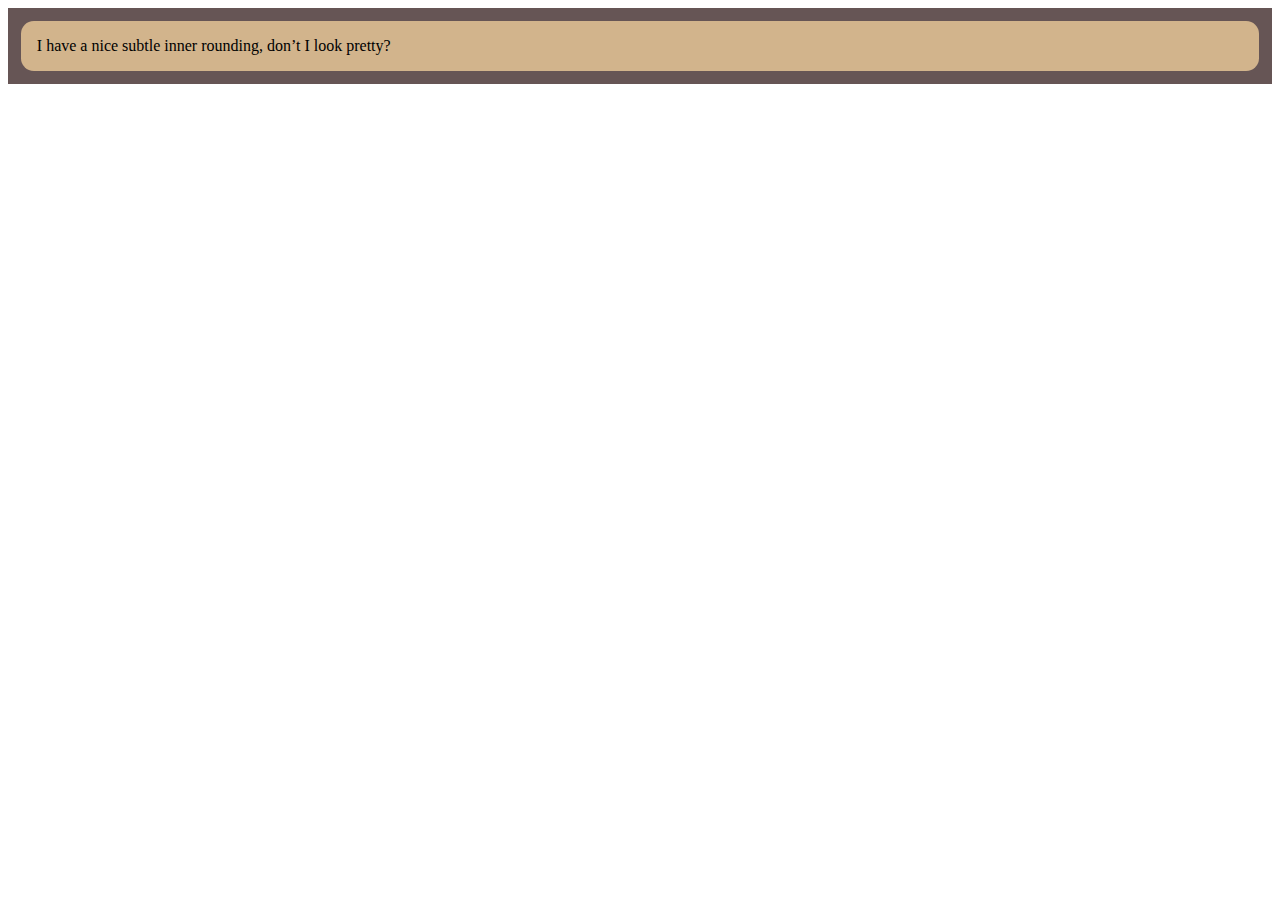
<file: Chapter 2/index.html>
<!DOCTYPE html>
<html lang="en">
  <head>
    <meta charset="UTF-8" />
    <meta http-equiv="X-UA-Compatible" content="IE=edge" />
    <meta name="viewport" content="width=device-width, initial-scale=1.0" />
    <title>Chapter 2: Backgrounds and Borders</title>
    <link rel="stylesheet" href="style.css" />
  </head>
  <body>
    <!-- <div>Can I haz semi-transparent borders? Pretty please?</div> -->

    <div class="something-meaningful"><div>
        I have a nice subtle inner rounding,
        don’t I look pretty?
    </div></div>

  </body>
</html>
</file>
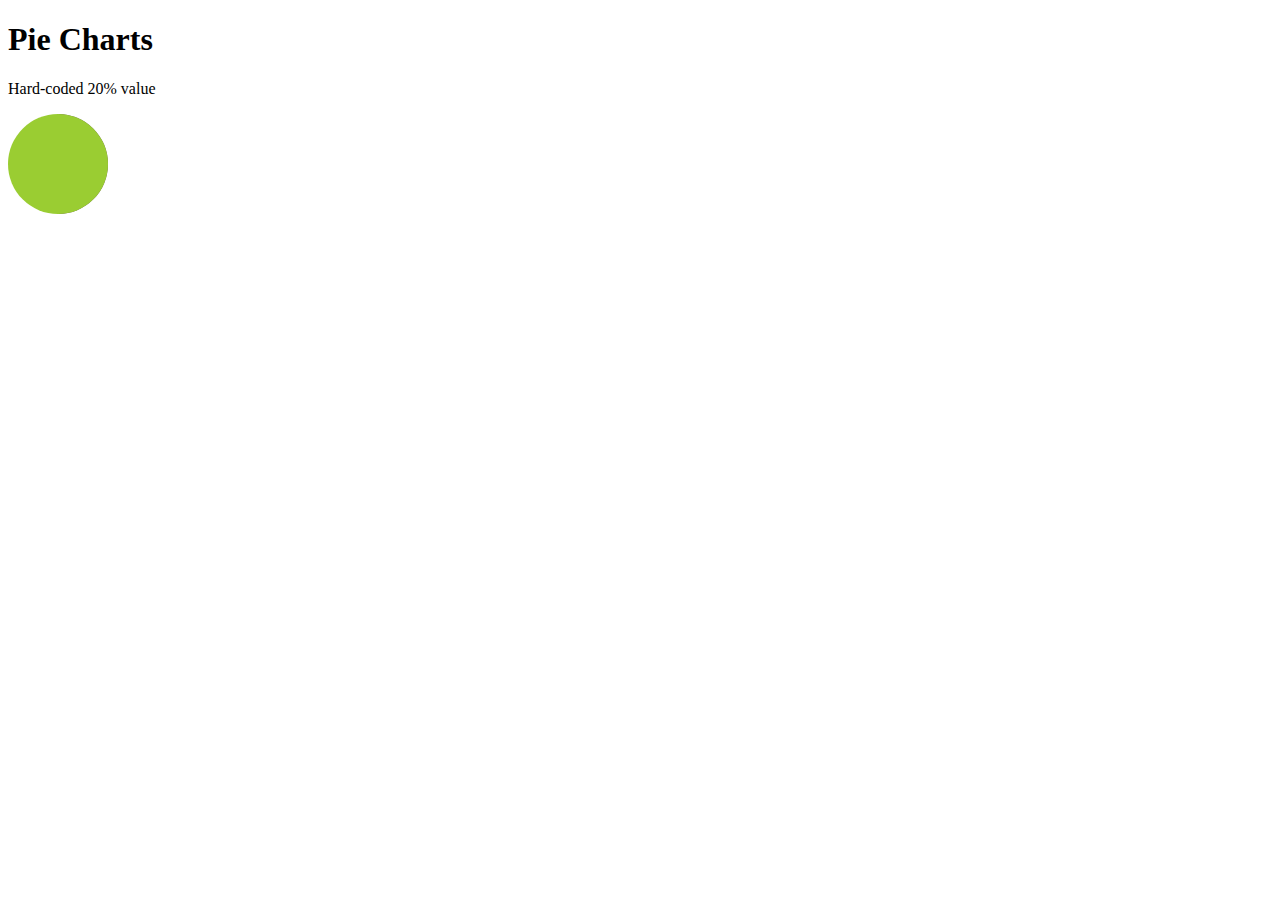
<file: Chapter 3/index.html>
<!DOCTYPE html>
<html lang="en">
<head>
    <meta charset="UTF-8">
    <meta http-equiv="X-UA-Compatible" content="IE=edge">
    <meta name="viewport" content="width=device-width, initial-scale=1.0">
    <title>Chapter 3: Shapes</title>
    <link rel="stylesheet" href="style.css">
</head>
<body>
    <h1>Pie Charts</h1>
    <p>Hard-coded 20% value</p>
    <div class="pie"></div>
</body>
</html>
</file>
<file: Chapter 2/style.css>
body {
  /* background: url("http://csssecrets.io/images/stone-art.jpg"); */
}

/* div { */
/* BAD CODE? */
/* border: 10px solid hsla(0,0%,100%,.5);
    background: white; */

/* GOOD CODE */
/* border: 10px solid hsla(0,0%,100%,.5);
    background: white;
    background-clip: padding-box; */

/* styling */
/* max-width: 20em;
	padding: 2em;
	margin: 2em auto 0;
	font: 100%/1.5 sans-serif; */

/* } */

.something-meaningful {
  background: #655;
  padding: 0.8em;
}
.something-meaningful > div {
  background: tan;
  border-radius: 0.8em;
  padding: 1em;
}
</file>
<file: Chapter 3/style.css>
/* FOR A HARDCODED VALUE OF 20% ON THE PIE CHART. THE PIE CHART WILL BE GREEN WITH THE BROWN INDICATING THE PERCENTAGE */

/* 1. CREATE THE OUTLINE OF THE PIE CHART */
.pie {
  width: 100px;
  height: 100px;
  border-radius: 50%; /* READ THE SEGMENT IN THIS CHAPTER ABOUT FLEXIBLE ELLIPSES*/
  background: yellowgreen;

  /*2.  WE WILL FIRST START BY COLOR THE LEFT AND RIGHT PART OF THE CIRCLE WITH 2 COLORS, AND THEN USE A ROTATING PSEUDO-ELEMENT TO UNCOVER ONLY THE PERCENTAGE WE NEED */
  /* TO COLOR THE RIGHT SIDE BROWN, WE USE A SIMPLE LINEAR GRADIENT */
  background-image: linear-gradient(to right, transparent 50%, #655 0);
}

/* 3. STYLE THE PSEUDO-ELEMENT THAT WILL ACT AS A MASK. THIS IS BASICALLY AN INVISIBLE RECTANGLE */
.pie::before {
  content: "";
  display: block;
  margin-left: 50%;
  height: 100%;

  border-radius: 0 100% 100% 0 / 50%; /* THIS IS TO MAKE IT AN APPROPRIATE SEMI-CIRCLE INSTEAD OF RECTANGLE*/
  background-color: inherit; /* SINCE WE WANT TO COVER THE BROWN PART OF OUR CIRCLE, WE NEED TO APPLY A GREEN BACKGROUND TO IT TO AVOID DUPLICATION*/
  transform-origin: left; /* THIS IS TO ENSURE ROTATION AROUND THE CIRCLE'S CENTER, WHICH IS THE MIDDLE OF THE PSEUDO-ELEMENT'S LEFT SIDE*/

  /* 4. TO ACHIEVE 20%, 20% * 360 DEGREES = 72 DEGREES/ 0.2 turn*/
  /* transform: rotate(0.2turn); */
  /* FOR PERCENTAGES HIGHER THAN 50%, WE CAN USE AN INVERTED VERSION OF THE PREVIOUS SOLUTION BY CHANGING THE BACKGROUND TO #655 AND TRANSFORM: ROTATE(0.1TURN)*/
  animation: spin 3s linear infinite, bg 6s step-end infinite;
}

@keyframes spin {
  to {
    transform: rotate(0.5turn);
  }
}

@keyframes bg {
  50% {
    background: #655;
  }
}
</file>
